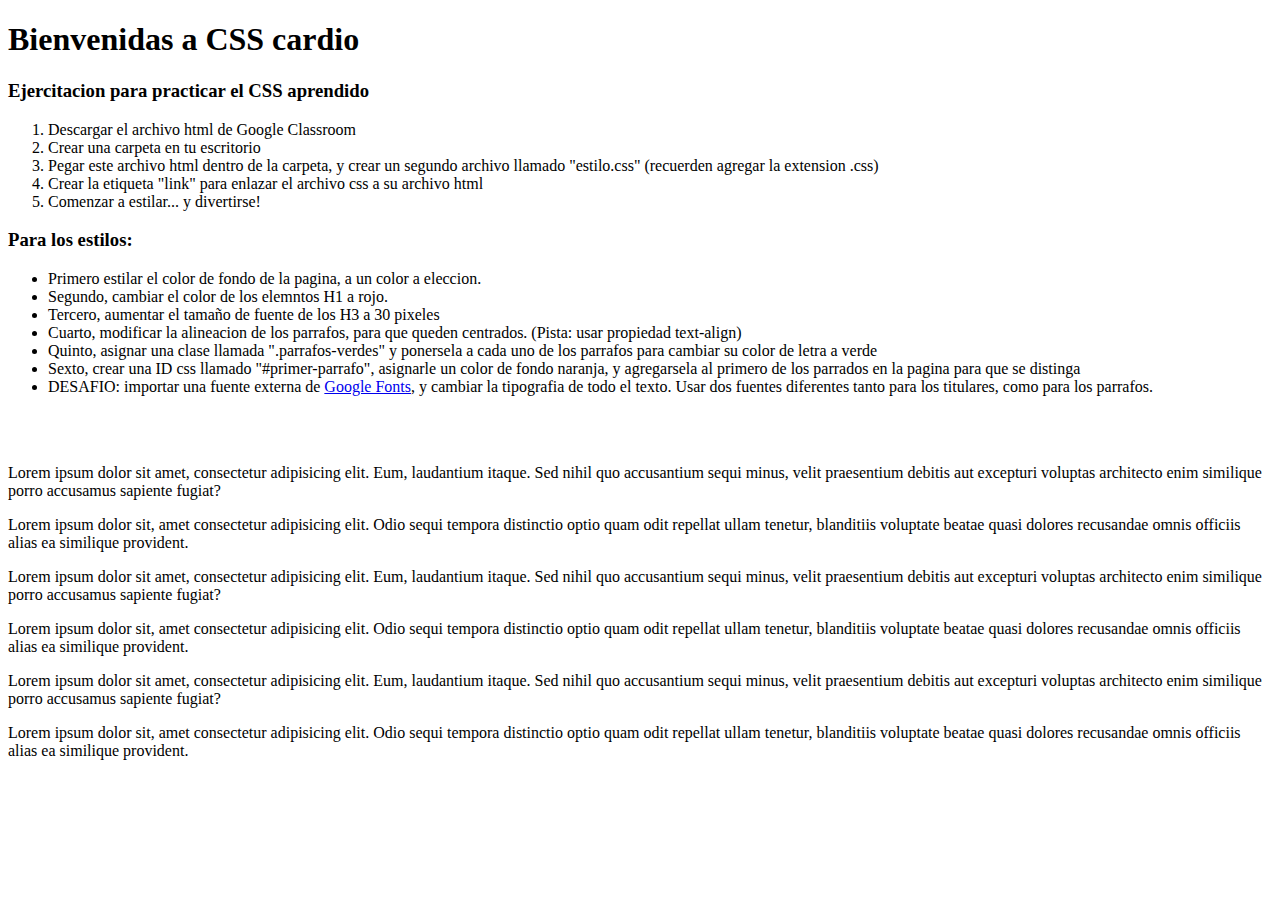
<file: index.html>
<!DOCTYPE html>
<html lang="en">
<head>
    <title>CSS CARDIO!</title>
</head>
<body>
    <h1>Bienvenidas a CSS cardio</h1>
    <h3>Ejercitacion para practicar el CSS aprendido</h3>

    <ol>
        <li>Descargar el archivo html de Google Classroom</li>
        <li>Crear una carpeta en tu escritorio</li>
        <li>Pegar este archivo html dentro de la carpeta, y crear un segundo archivo llamado "estilo.css" (recuerden agregar la extension .css)</li>
        <li>Crear la etiqueta "link" para enlazar el archivo css a su archivo html</li>
        <li>Comenzar a estilar... y divertirse!</li>
    </ol>

    <h3>Para los estilos:</h3>
    <ul>
        <li>Primero estilar el color de fondo de la pagina, a un color a eleccion.</li>
        <li>Segundo, cambiar el color de los elemntos H1 a rojo.</li>
        <li>Tercero, aumentar el tamaño de fuente de los H3 a 30 pixeles</li>
        <li>Cuarto, modificar la alineacion de los parrafos, para que queden centrados. (Pista: usar propiedad text-align)</li>
        <li>Quinto, asignar una clase llamada ".parrafos-verdes" y ponersela a cada uno de los parrafos para cambiar su color de letra a verde</li>
        <li>Sexto, crear una ID css llamado "#primer-parrafo", asignarle un color de fondo naranja, y agregarsela al primero de los parrados en la pagina para que se distinga</li>
        <li>DESAFIO: importar una fuente externa de <a href="https://fonts.google.com/" target="_blank">Google Fonts</a>, y cambiar la tipografia de todo el texto. Usar dos fuentes diferentes tanto para los titulares, como para los parrafos.</li>
    </ul>

    <br>
    <br>

    <p>Lorem ipsum dolor sit amet, consectetur adipisicing elit. Eum, laudantium itaque. Sed nihil quo accusantium sequi minus, velit praesentium debitis aut excepturi voluptas architecto enim similique porro accusamus sapiente fugiat?</p>
    <p>Lorem ipsum dolor sit, amet consectetur adipisicing elit. Odio sequi tempora distinctio optio quam odit repellat ullam tenetur, blanditiis voluptate beatae quasi dolores recusandae omnis officiis alias ea similique provident.</p>
    <p>Lorem ipsum dolor sit amet, consectetur adipisicing elit. Eum, laudantium itaque. Sed nihil quo accusantium sequi minus, velit praesentium debitis aut excepturi voluptas architecto enim similique porro accusamus sapiente fugiat?</p>
    <p>Lorem ipsum dolor sit, amet consectetur adipisicing elit. Odio sequi tempora distinctio optio quam odit repellat ullam tenetur, blanditiis voluptate beatae quasi dolores recusandae omnis officiis alias ea similique provident.</p>
    <p>Lorem ipsum dolor sit amet, consectetur adipisicing elit. Eum, laudantium itaque. Sed nihil quo accusantium sequi minus, velit praesentium debitis aut excepturi voluptas architecto enim similique porro accusamus sapiente fugiat?</p>
    <p>Lorem ipsum dolor sit, amet consectetur adipisicing elit. Odio sequi tempora distinctio optio quam odit repellat ullam tenetur, blanditiis voluptate beatae quasi dolores recusandae omnis officiis alias ea similique provident.</p>

</body>
</html>
</file>
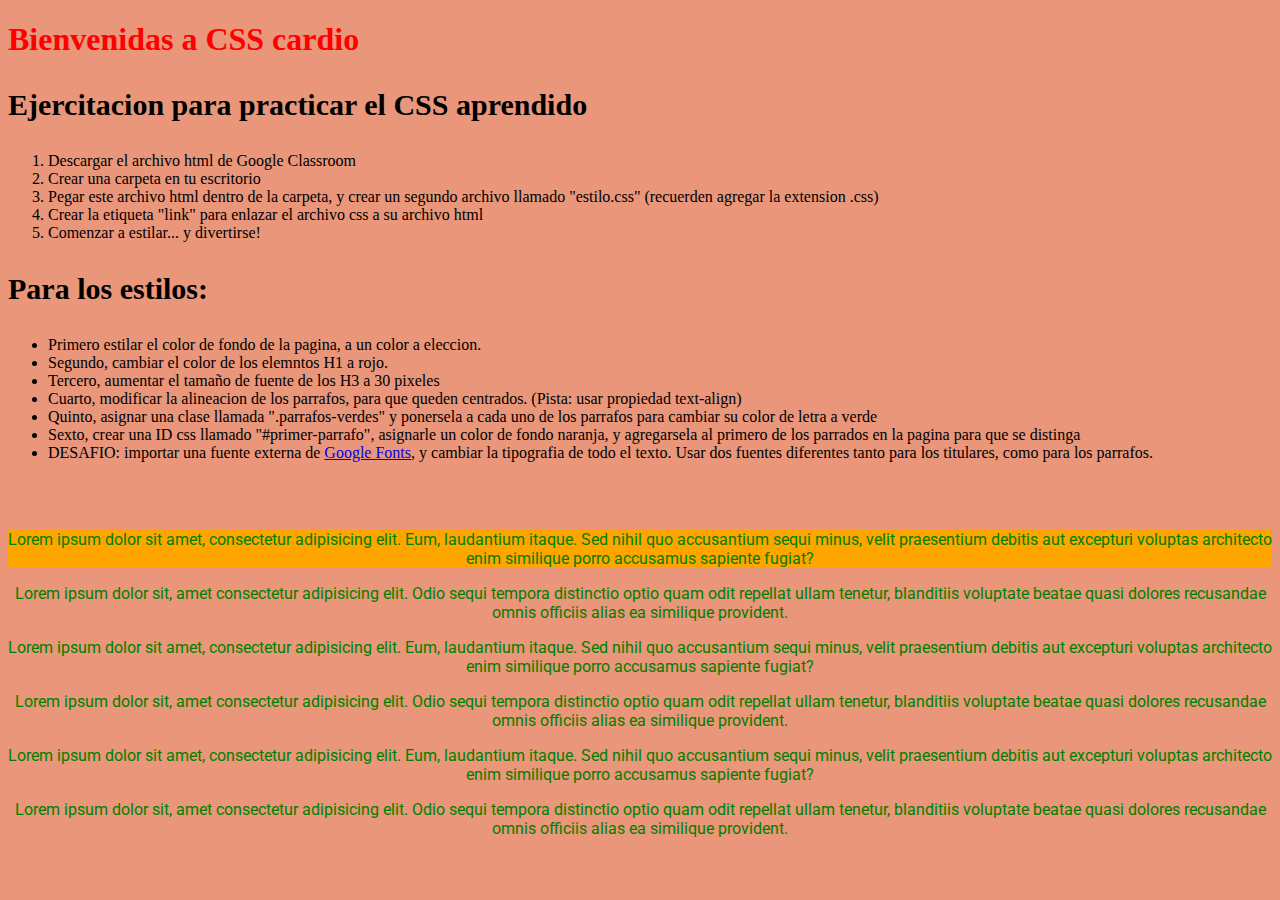
<file: CSS CARDIO!.html>
<!DOCTYPE html>
<html lang="en">
<head>
    <link rel="stylesheet" href="estilo.css"
    <link href="https://fonts.googleapis.com/css2?family=Modak&display=swap" rel="stylesheet">
    <link href="https://fonts.googleapis.com/css2?family=Roboto:wght@300&display=swap" rel="stylesheet">
    <title>CSS CARDIO!</title>
</head>
<body>
    <h1>Bienvenidas a CSS cardio</h1>
    <h3>Ejercitacion para practicar el CSS aprendido</h3>

    <ol>
        <li>Descargar el archivo html de Google Classroom</li>
        <li>Crear una carpeta en tu escritorio</li>
        <li>Pegar este archivo html dentro de la carpeta, y crear un segundo archivo llamado "estilo.css" (recuerden agregar la extension .css)</li>
        <li>Crear la etiqueta "link" para enlazar el archivo css a su archivo html</li>
        <li>Comenzar a estilar... y divertirse!</li>
    </ol>

    <h3>Para los estilos:</h3>
    <ul>
        <li>Primero estilar el color de fondo de la pagina, a un color a eleccion.</li>
        <li>Segundo, cambiar el color de los elemntos H1 a rojo.</li>
        <li>Tercero, aumentar el tamaño de fuente de los H3 a 30 pixeles</li>
        <li>Cuarto, modificar la alineacion de los parrafos, para que queden centrados. (Pista: usar propiedad text-align)</li>
        <li>Quinto, asignar una clase llamada ".parrafos-verdes" y ponersela a cada uno de los parrafos para cambiar su color de letra a verde</li>
        <li>Sexto, crear una ID css llamado "#primer-parrafo", asignarle un color de fondo naranja, y agregarsela al primero de los parrados en la pagina para que se distinga</li>
        <li>DESAFIO: importar una fuente externa de <a href="https://fonts.google.com/" target="_blank">Google Fonts</a>, y cambiar la tipografia de todo el texto. Usar dos fuentes diferentes tanto para los titulares, como para los parrafos.</li>
    </ul>

    <br>
    <br>

    <p class="parrafos-verdes" id="primer-parrafo"> Lorem ipsum dolor sit amet, consectetur adipisicing elit. Eum, laudantium itaque. Sed nihil quo accusantium sequi minus, velit praesentium debitis aut excepturi voluptas architecto enim similique porro accusamus sapiente fugiat?</p>
    <p class="parrafos-verdes"> Lorem ipsum dolor sit, amet consectetur adipisicing elit. Odio sequi tempora distinctio optio quam odit repellat ullam tenetur, blanditiis voluptate beatae quasi dolores recusandae omnis officiis alias ea similique provident.</p>
    <p class="parrafos-verdes"> Lorem ipsum dolor sit amet, consectetur adipisicing elit. Eum, laudantium itaque. Sed nihil quo accusantium sequi minus, velit praesentium debitis aut excepturi voluptas architecto enim similique porro accusamus sapiente fugiat?</p>
    <p class="parrafos-verdes"> Lorem ipsum dolor sit, amet consectetur adipisicing elit. Odio sequi tempora distinctio optio quam odit repellat ullam tenetur, blanditiis voluptate beatae quasi dolores recusandae omnis officiis alias ea similique provident.</p>
    <p class="parrafos-verdes"> Lorem ipsum dolor sit amet, consectetur adipisicing elit. Eum, laudantium itaque. Sed nihil quo accusantium sequi minus, velit praesentium debitis aut excepturi voluptas architecto enim similique porro accusamus sapiente fugiat?</p>
    <p class="parrafos-verdes"> Lorem ipsum dolor sit, amet consectetur adipisicing elit. Odio sequi tempora distinctio optio quam odit repellat ullam tenetur, blanditiis voluptate beatae quasi dolores recusandae omnis officiis alias ea similique provident.</p>

</body>
</html>
</file>
